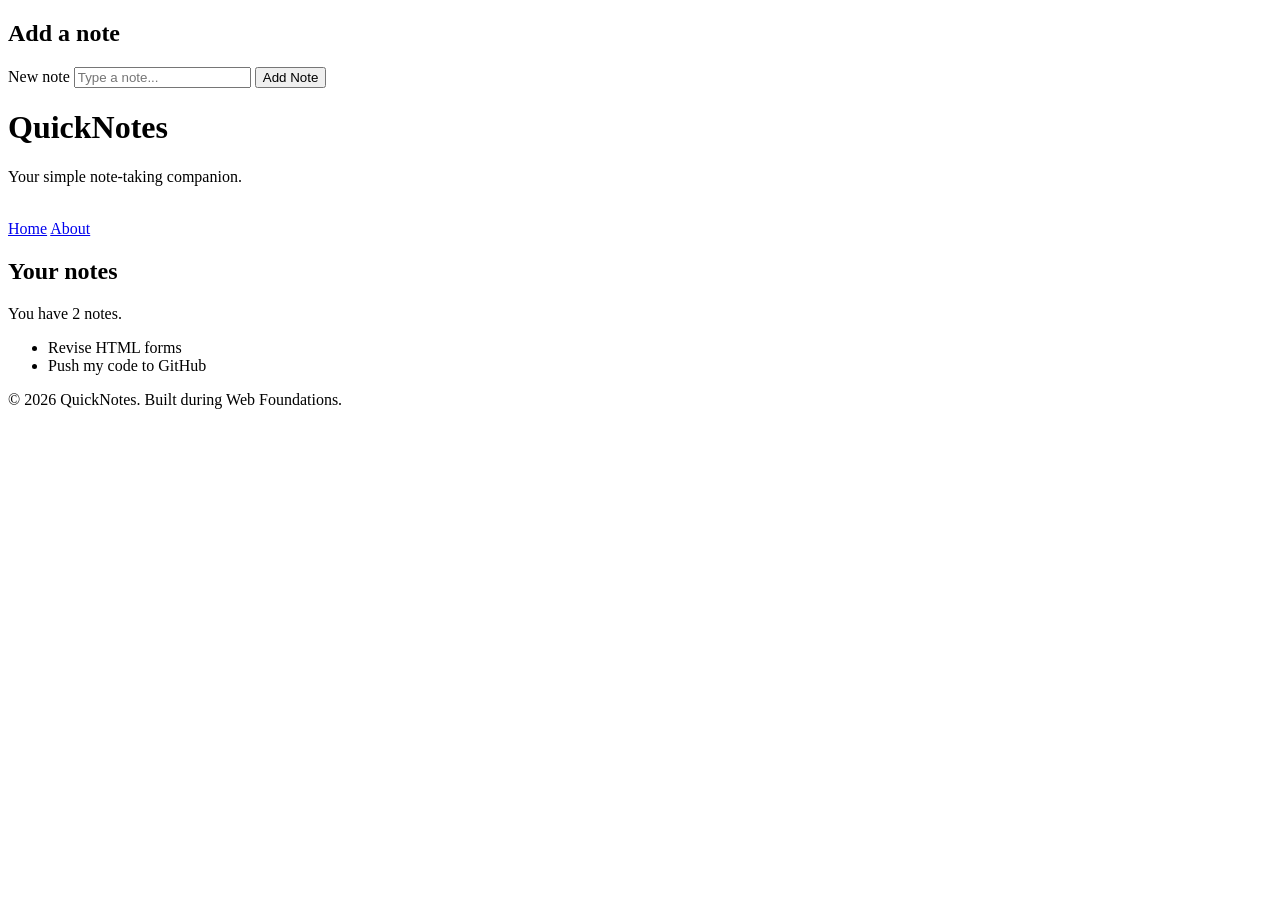
<file: Day 1/index.html>
<!DOCTYPE html>
<html lang="en">
<head>
    <meta charset="UTF-8">
    <meta name="viewport" content="width=device-width, initial-scale=1.0">
    <title>Document</title>
</head>
<body>
    <main>
      <section>
        <h2>Add a note</h2>
        <form id="note-form">
          <label for="note-input">New note</label>
          <input type="text" id="note-input" placeholder="Type a note..." />
          <button type="submit">Add Note</button>
        </form>
      </section>
      <header>
<h1>QuickNotes</h1>
<p>Your simple note-taking companion.</p>
 
<nav>
<a href="index.html">Home</a>
<a href="about.html">About</a>
</nav>
</header>
 
      <section>
        <h2>Your notes</h2>
        <p id="note-count">You have 2 notes.</p>
        <ul id="notes-list">
          <li>Revise HTML forms</li>
          <li>Push my code to GitHub</li>
        </ul>
      </section>
    </main>
 
    <footer>
      <p>&copy; 2026 QuickNotes. Built during Web Foundations.</p>
    </footer>
  </body>
</html>
</file>
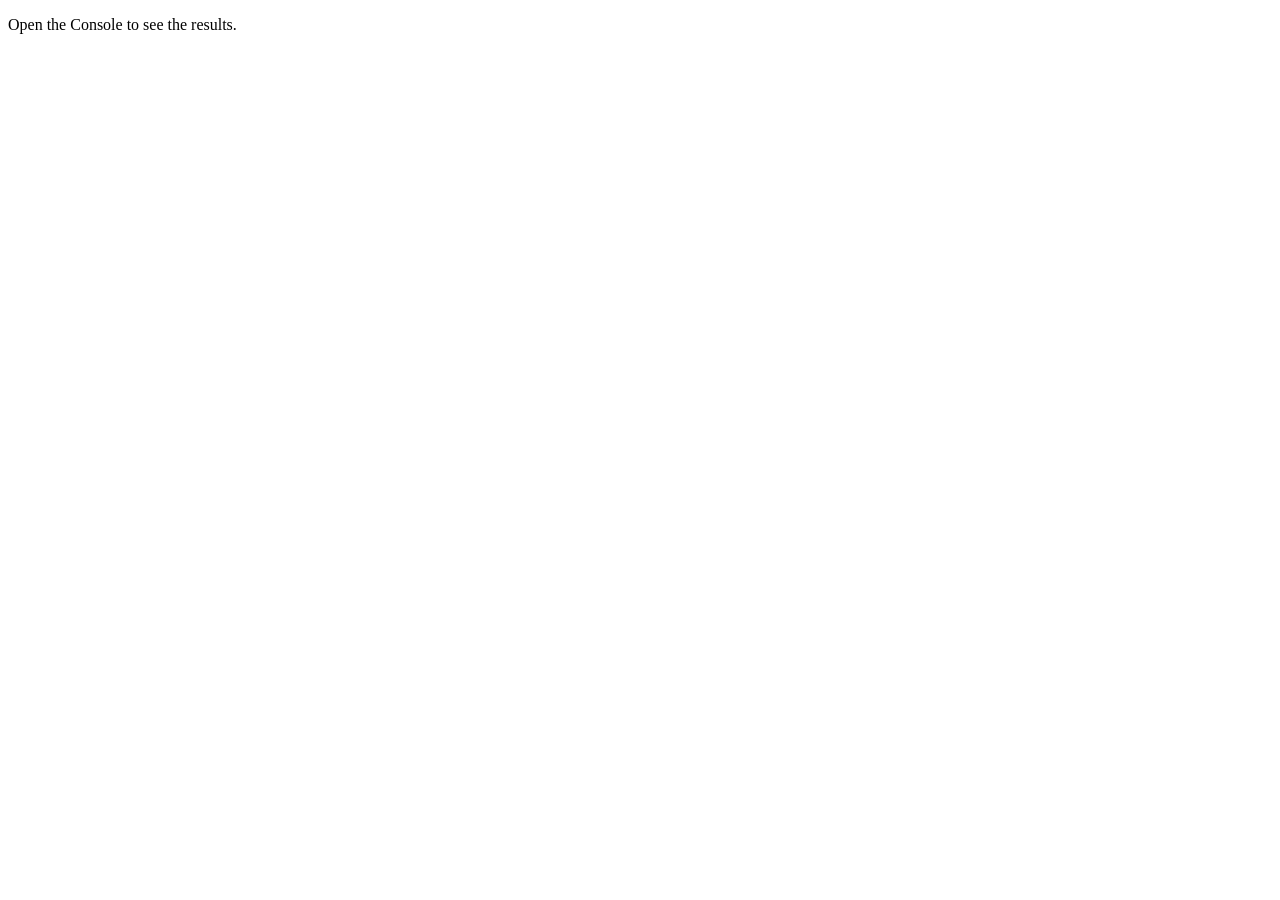
<file: Day 3/index.html>
<!DOCTYPE html>
<html lang="en">
  <head>
    <meta charset="UTF-8" />
    <meta name="viewport" content="width=device-width, initial-scale=1.0" />
    <title>Notes Toolkit</title>
    <script src="script.js" defer></script>
  </head>
  <body>
    <p>Open the Console to see the results.</p>
  </body>
</html>
</file>
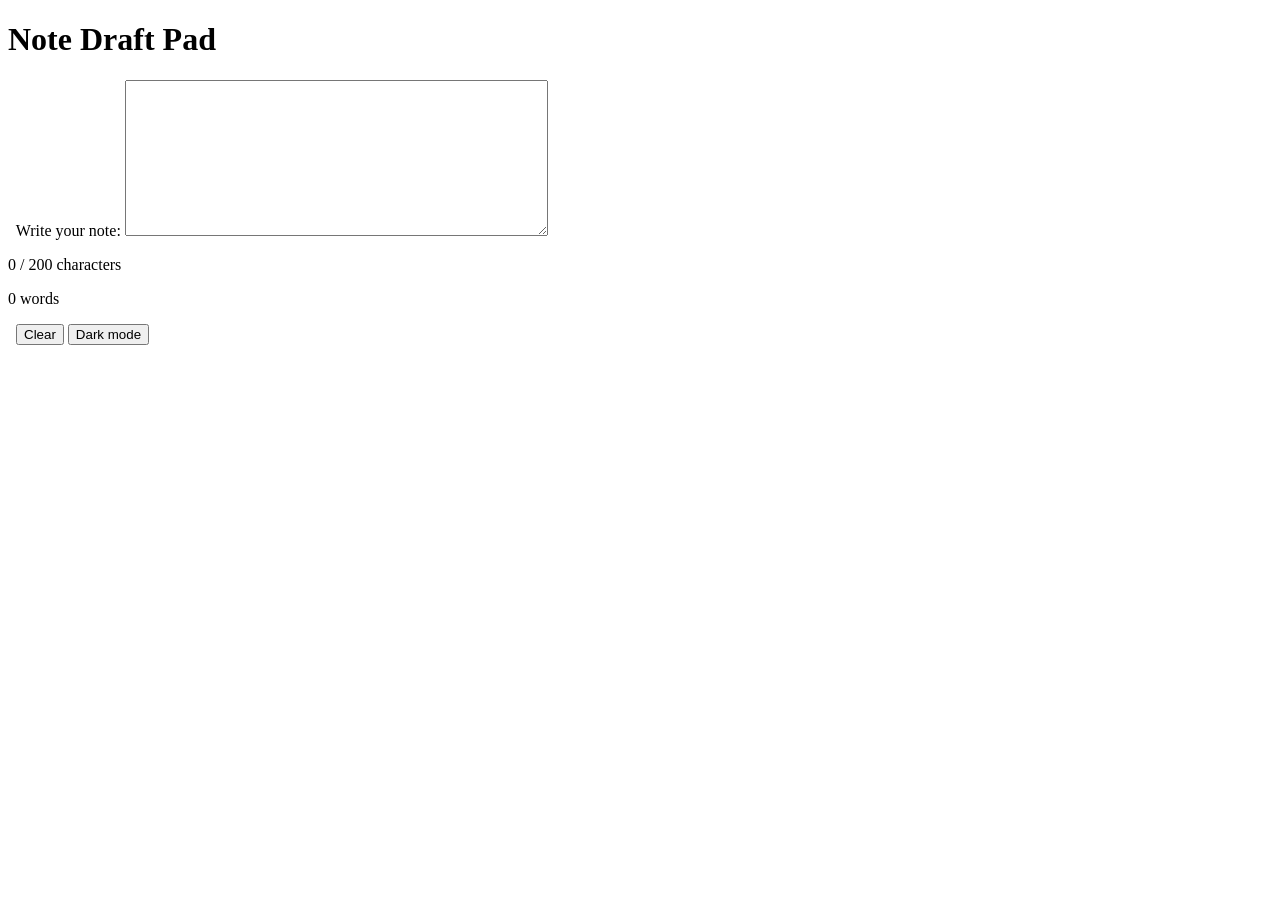
<file: Day 4/index.html>
<!DOCTYPE html>
<html lang="en">
<head>
<meta charset="UTF-8">
<meta name="viewport" content="width=device-width, initial-scale=1.0">
<title>Note Draft Pad</title>
<link rel="stylesheet" href="style.css">
<script src="script.js" defer></script>
</head>
<body>
<h1>Note Draft Pad</h1>
 
<label for="note-text">Write your note:</label>
<textarea id="note-text" rows="10" cols="50"></textarea>
 
<p id="char-count">0 / 200 characters</p>
<p id="word-count">0 words</p>
 
<button id="clear-btn">Clear</button>
<button id="theme-toggle">Dark mode<
</file>
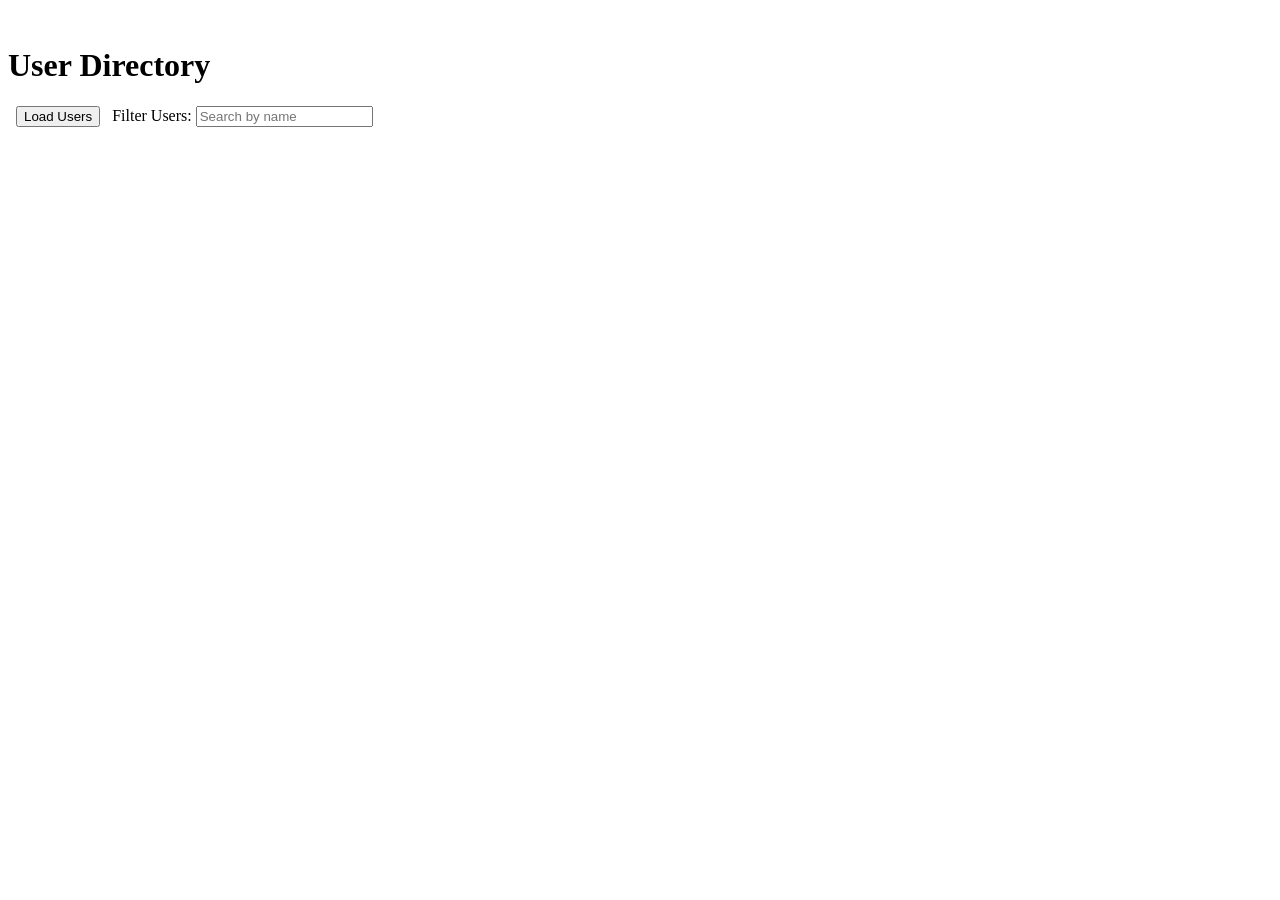
<file: Day 5/index.html>
<!DOCTYPE html>
<html lang="en">
<head>
<meta charset="UTF-8">
<meta name="viewport" content="width=device-width, initial-scale=1.0">
<title>User Directory</title>
<script src="users.js" defer></script>
</head>
<body>
 
<h1>User Directory</h1>
 
<button id="load-users">Load Users</button>
 
<label for="filter-input">Filter Users:</label>
<input
type="text"
id="filter-input"
placeholder="Search by name"
>
 
<p id="status"></p>
 
<ul id="users-list"></ul>
 
</body>
</html>
</file>
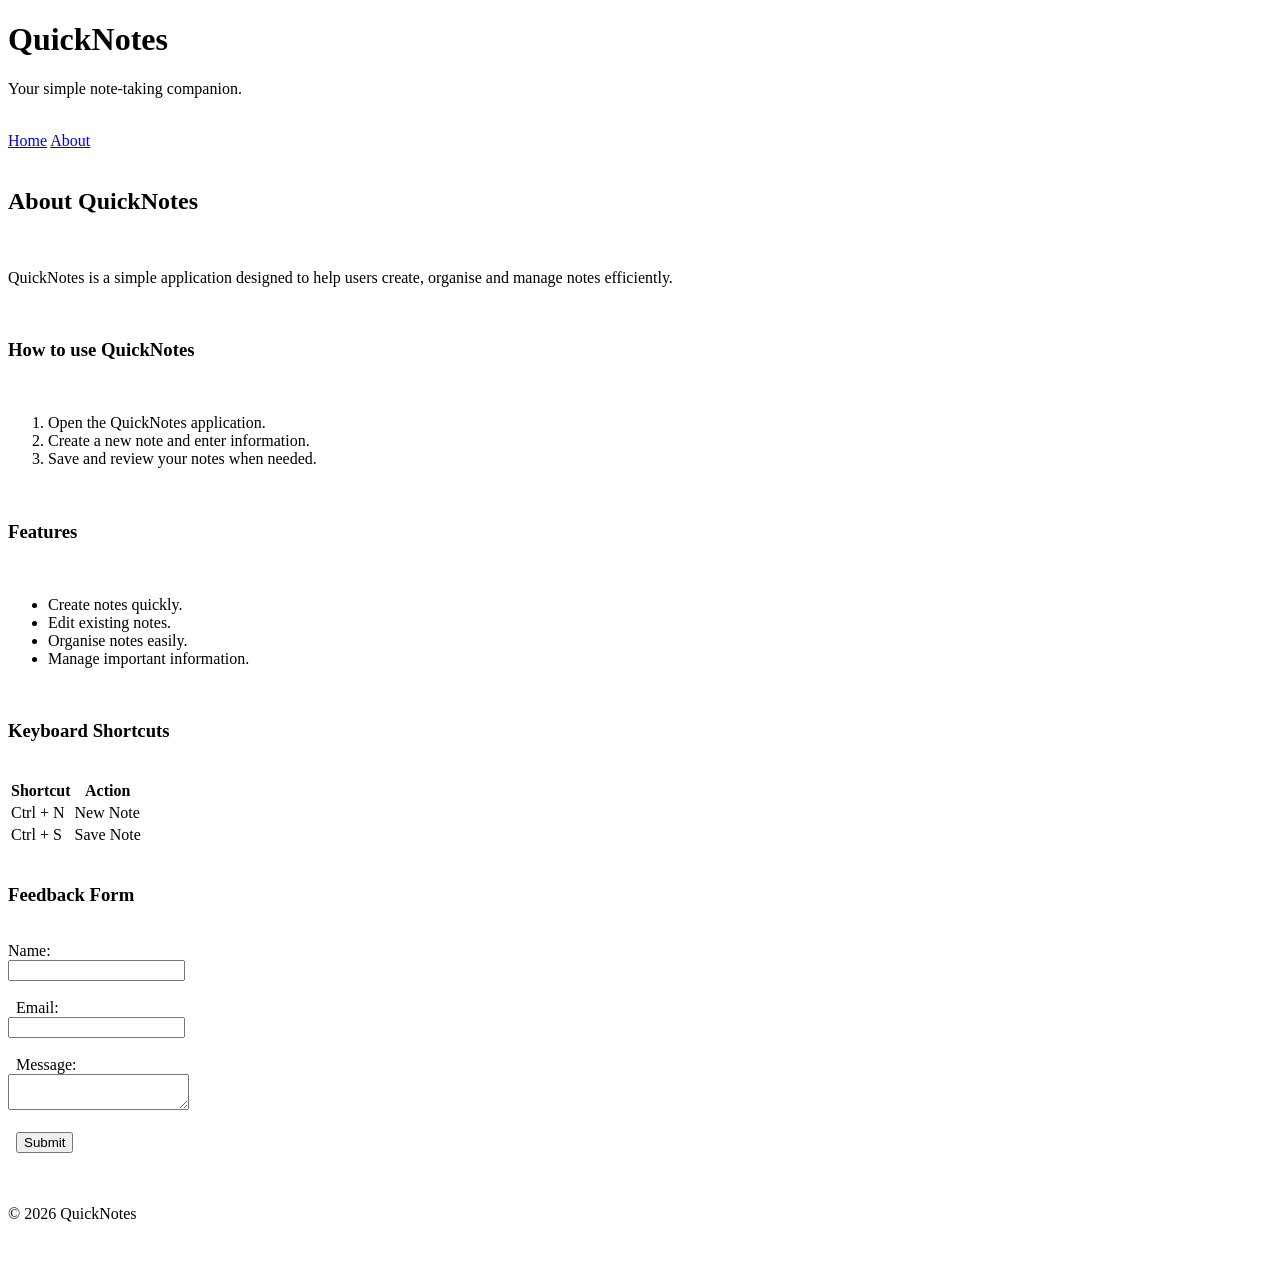
<file: Day 1/about.html>
<!DOCTYPE html>
<html lang="en">
  <head>
    <meta charset="UTF-8" />
    <meta name="viewport" content="width=device-width, initial-scale=1.0" />
    <title>Document</title>
  </head>
  <body>
    <header>
      <h1>QuickNotes</h1>
      <p>Your simple note-taking companion.</p>
       
      <nav>
        <a href="index.html">Home</a>
        <a href="about.html">About</a>
      </nav>
    </header>
    <main>
       
      <h2>About QuickNotes</h2>
       
      <p>
        QuickNotes is a simple application designed to help users create,
        organise and manage notes efficiently.
      </p>
       
      <section>
        <h3>How to use QuickNotes</h3>
         
        <ol>
          <li>Open the QuickNotes application.</li>
          <li>Create a new note and enter information.</li>
          <li>Save and review your notes when needed.</li>
        </ol>
      </section>
       
      <section>
        <h3>Features</h3>
         
        <ul>
          <li>Create notes quickly.</li>
          <li>Edit existing notes.</li>
          <li>Organise notes easily.</li>
          <li>Manage important information.</li>
        </ul>
      </section>
       
      <section>
        <h3>Keyboard Shortcuts</h3>
         
        <table>
          <tr>
            <th>Shortcut</th>
            <th>Action</th>
          </tr>
           
          <tr>
            <td>Ctrl + N</td>
            <td>New Note</td>
          </tr>
           
          <tr>
            <td>Ctrl + S</td>
            <td>Save Note</td>
          </tr>
        </table>
      </section>
       
      <section>
        <h3>Feedback Form</h3>
         
        <form>
          <label for="name">Name:</label><br />
          <input type="text" id="name" name="name" required /><br /><br />
           
          <label for="email">Email:</label><br />
          <input type="email" id="email" name="email" required /><br /><br />
           
          <label for="message">Message:</label><br />
          <textarea id="message" name="message" required></textarea><br /><br />
           
          <button type="submit">Submit</button>
        </form>
      </section>
       
    </main>
     
    <footer>
      <p>&copy; 2026 QuickNotes</p>
    </footer>
     
  </body>
</html>
</file>
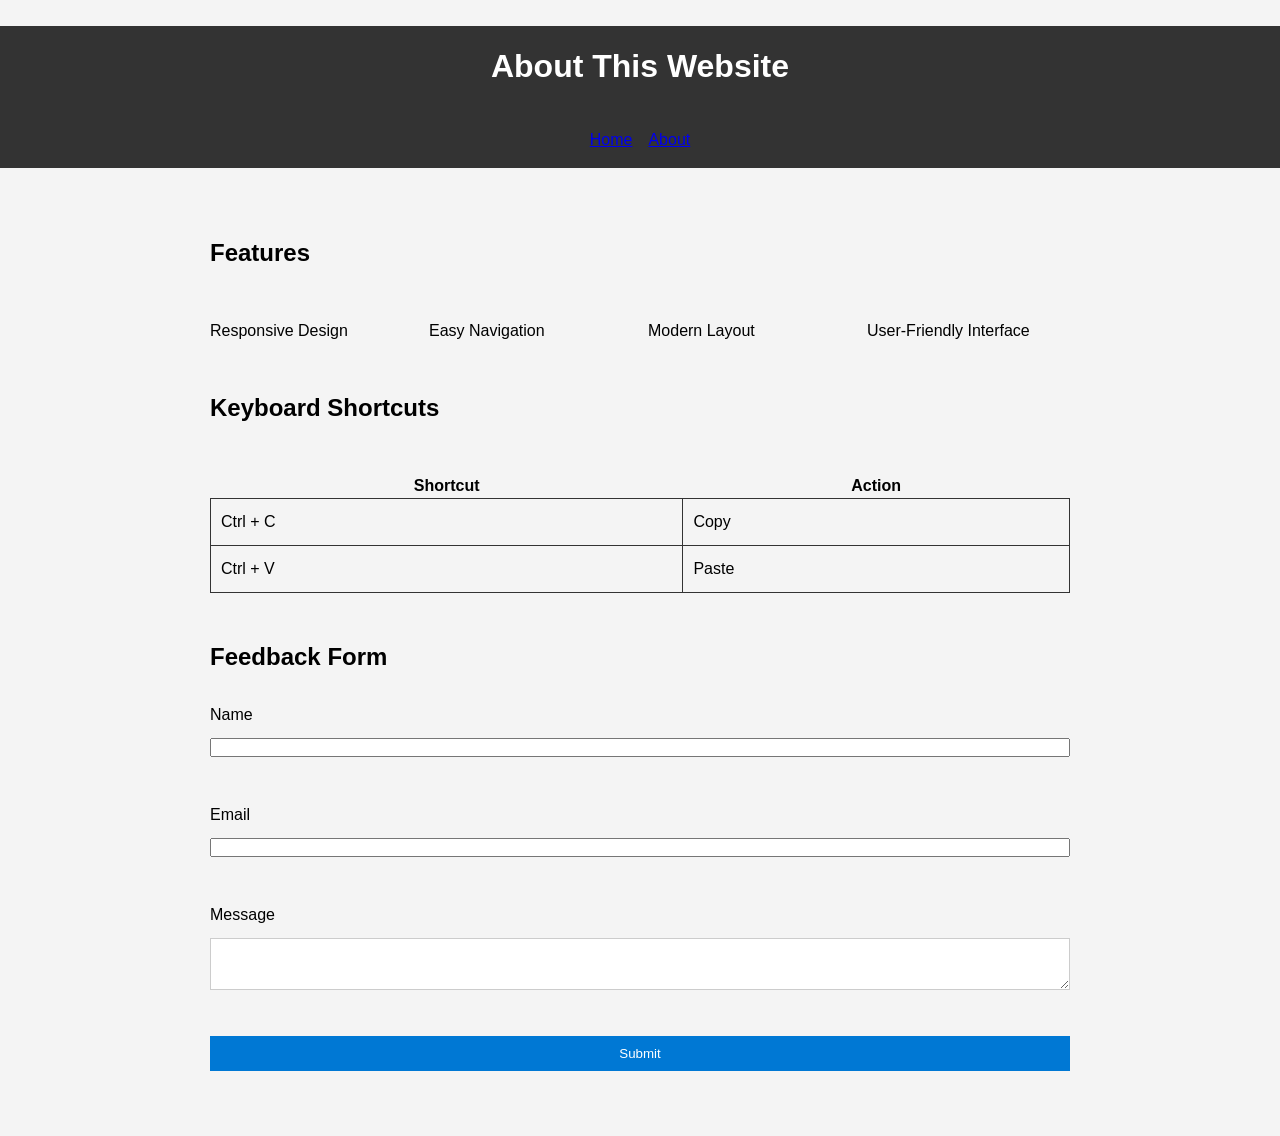
<file: Day 2/about.html>
<!DOCTYPE html>
<html lang="en">
<head>
<meta charset="UTF-8">
<meta name="viewport" content="width=device-width, initial-scale=1.0">
<title>About</title>
<link rel="stylesheet" href="style.css">
</head>
<body>
 
<header>
<h1>About This Website</h1>
 
<nav>
<a href="index.html">Home</a>
<a href="about.html">About</a>
</nav>
</header>
 
<main>
<h2>Features</h2>
 
<ul class="features">
<li>Responsive Design</li>
<li>Easy Navigation</li>
<li>Modern Layout</li>
<li>User-Friendly Interface</li>
</ul>
 
<h2>Keyboard Shortcuts</h2>
 
<table>
<tr>
<th>Shortcut</th>
<th>Action</th>
</tr>
<tr>
<td>Ctrl + C</td>
<td>Copy</td>
</tr>
<tr>
<td>Ctrl + V</td>
<td>Paste</td>
</tr>
</table>
 
<h2>Feedback Form</h2>
 
<form>
<label for="name">Name</label>
<input type="text" id="name">
 
<label for="email">Email</label>
<input type="email" id="email">
 
<label for="message">Message</label>
<textarea id="message"></textarea>
 
<button type="submit">Submit</button>
</form>
</main>
 
</body>
</html>
</file>
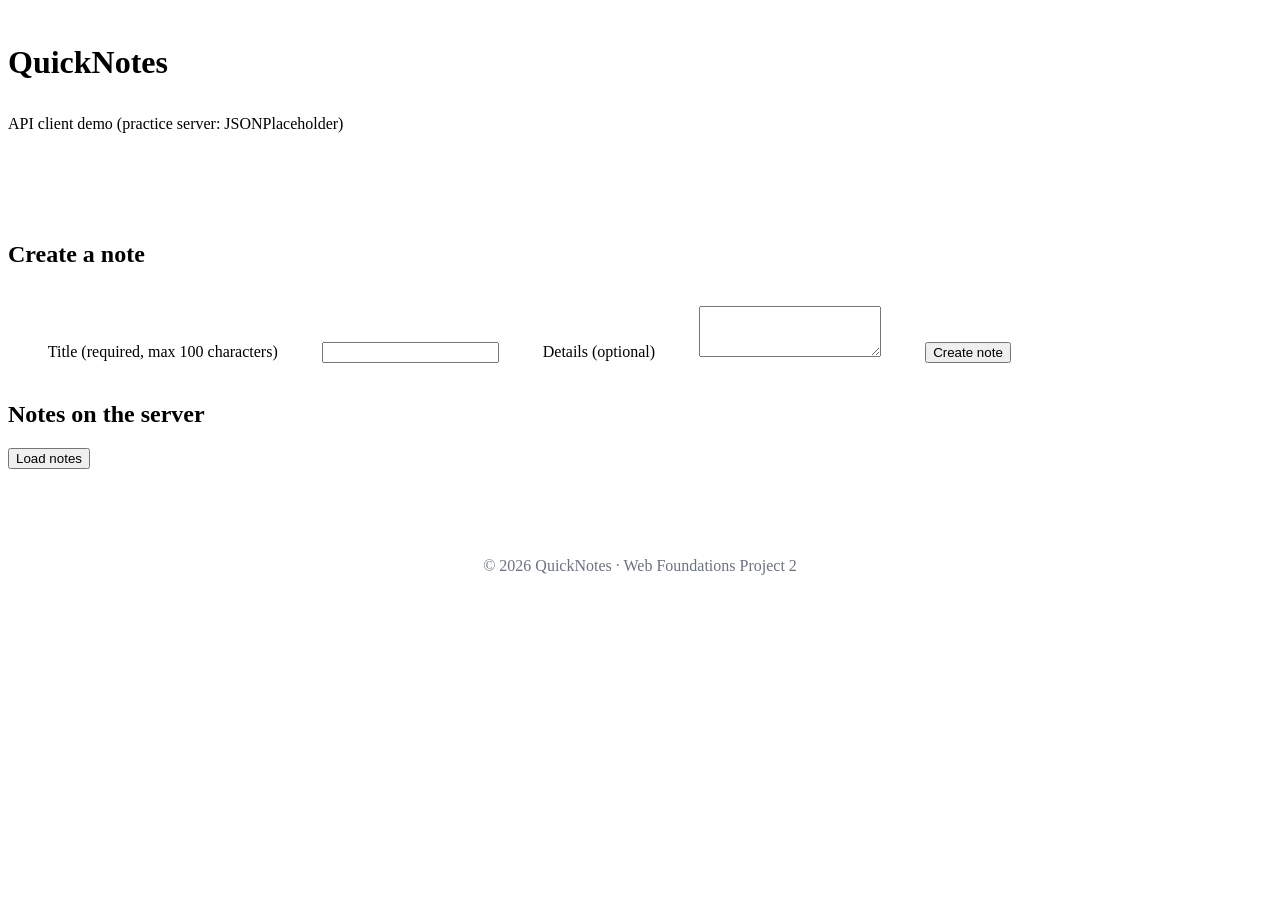
<file: Project 2/idex.html>
<!DOCTYPE html>

<html lang="en">

  <head>

    <meta charset="UTF-8" />

    <meta name="viewport" content="width=device-width, initial-scale=1.0" />

    <title>QuickNotes - API Client</title>

    <link rel="stylesheet" href="style.css" />

    <script src="api.js" defer></script>

  </head>

  <body>

    <header>

      <h1>QuickNotes</h1>

      <p>API client demo (practice server: JSONPlaceholder)</p>

    </header>



    <main>

      <section class="card">

        <h2>Create a note</h2>

        <form id="note-form">

          <label for="title-input">Title (required, max 100 characters)</label>

          <input type="text" id="title-input" autocomplete="off" />



          <label for="body-input">Details (optional)</label>

          <textarea id="body-input" rows="3"></textarea>



          <button type="submit" id="submit-btn">Create note</button>

        </form>

      </section>



<section class="card">

<h2>Notes on the server</h2>

<button type="button" id="load-btn">Load notes</button>

<p id="status" class="status" aria-live="polite"></p>

<ul id="notes-list"></ul>

</section>

</main>



<footer>

<p>&copy; 2026 QuickNotes &middot; Web Foundations Project 2</p>

</footer>

</body>

</html>
</file>
<file: Day 4/style.css>
:root {
--bg-color: #ffffff;
--text-color: #222222;
--button-bg: #0078d7;
--button-text: #ffffff;
}
 
body.dark {
--bg-color: #1e1e1e;
--text-color: #ffffff;
--button-bg: #444444;
--button-text: #ffffff;
}
 
body {
background-color: var(--bg-color);
color: var(--text-color);
font-family: Arial, sans-serif;
padding: 20px;
}
 
textarea {
width: 100%;
max-width: 600px;
}
 
button {
margin-right: 10px;
padding: 10px;
background-color: var(--button-bg);
color: var(--button-text);
border: none;
cursor: pointer;
}
 
.warning {
color: orange;
}
 
.over {
color: red;
font-weight: bold;
}
</file>
<file: Day 2/style.css>
/* Box-sizing reset */
* {
  box-sizing: border-box;
  margin: 0;
  padding: 0;
}
/* Page */
body {
  font-family: Arial, sans-serif;
  line-height: 1.6;
  background-color: #f4f4f4;
}
/* Header */
header {
  background-color: #333;
  color: white;
  text-align: center;
  padding: 20px;
}
/* Navigation with Flexbox */
nav {
  display: flex;
  justify-content: center;
  gap: 16px;
  margin-top: 10px;
}
  nav a {
  color: white;
  text-decoration: none;
  padding: 8px 12px;
  border-radius: 4px;
}
/* Visible hover style */
nav a:hover {
  background-color: #555;
}
/* Main content */
main {
  max-width: 900px;
  margin: 20px auto;
  padding: 20px;
}
/* Features list with CSS Grid */
.features {
  list-style: none;
  display: grid;
  grid-template-columns: repeat(auto-fit, minmax(200px, 1fr));
  gap: 16px;
  margin: 20px 0;
}
  .features li {
  background: white;
  padding: 20px;
  border-radius: 8px;
  border: 1px solid #ddd;
  text-align: center;
}
/* Table styling */
table {
  width: 100%;
  border-collapse: collapse;
  margin: 20px 0;
}
  th,
td {
  border: 1px solid #333;
  padding: 10px;
  text-align: left;
}
/* Form styling */
form {
  display: flex;
  flex-direction: column;
  gap: 10px;
}
  input,
textarea {
  width: 100%;
  padding: 10px;
  border: 1px solid #ccc;
}
/* Button transition */
button {
  background-color: #0078d4;
  color: white;
  border: none;
  padding: 10px;
  cursor: pointer;
  transition: background-color 0.3s ease;
}
  button:hover {
  background-color: #005ea6;
}

/* Media query */
@media (max-width: 600px) {
  nav {
    flex-direction: column;
    align-items: center;
  }
}
header {
  padding: 15px;
}
  main {
  padding: 10px;
}
</file>
<file: Project 2/style.css>
*,

*::before,

*::after {

  box-sizing: border-box;

}



body {

  margin: 0;

  font-family: "Segoe UI", Arial, sans-serif;

  background: #f4f6f8;

  color: #222;

  line-height: 1.5;

}



header {

  background: #8e0000;

  color: white;

  text-align: center;

  padding: 24px 16px;

}



header h1 { margin: 0; }



main {

  max-width: 720px;

  margin: 24px auto;

  padding: 0 16px;

}



.card {

  background: white;

  border-radius: 12px;

  padding: 20px 24px;

  margin-bottom: 20px;

  box-shadow: 0 2px 8px rgba(0, 0, 0, 0.08);

}



#note-form {

  display: flex;

  flex-direction: column;

  gap: 8px;

}



input,

textarea {

  padding: 10px 12px;

  border: 1px solid #ccc;

  border-radius: 8px;

  font: inherit; /* use the same font as the page */

}



button {

  align-self: flex-start;

  background: #0ba184;

  color: white;

  border: none;

  border-radius: 8px;

  padding: 10px 18px;

  font-size: 1rem;

  cursor: pointer;

}



button:hover { background: #088a70; }



button:disabled {

  background: #9ca3af;

  cursor: not-allowed;

}



.status { font-weight: bold; min-height: 1.5em; }

.status-info    { color: #374151; }

.status-success { color: #0b7a63; }

.status-error   { color: #8e0000; }



#notes-list { list-style: none; padding: 0; }



.note {

  border-left: 5px solid #0ba184;

  background: #fffdf5;

  border-radius: 8px;

  padding: 12px 16px;

  margin-bottom: 10px;

}



.note h3 { margin: 0 0 4px; font-size: 1.05rem; }

.note p  { margin: 0 0 8px; color: #555; }



.delete-btn {

  background: #8e0000;

  padding: 6px 12px;

  font-size: 0.85rem;

}



.delete-btn:hover { background: #6b0000; }



.empty { color: #6b7280; font-style: italic; }



footer { text-align: center; color: #6b7280; padding: 16px; }

/*button:disabled styles buttons while their disabled property is true, so users can see that a request is in progress.
</file>
